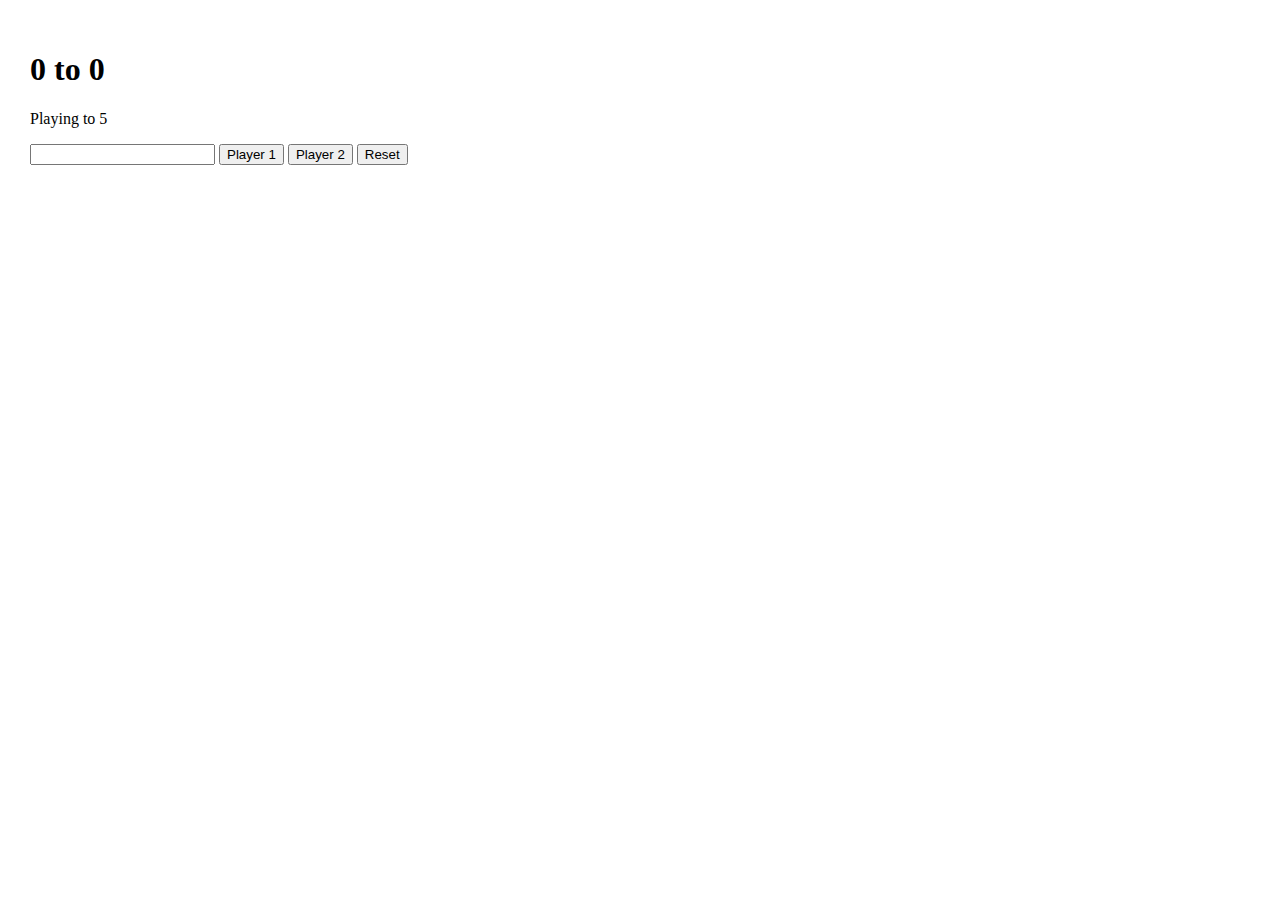
<file: score.html>
<!DOCTYPE html>
<html lang="en">
<head>
    <meta charset="UTF-8">
    <meta name="viewport" content="width=device-width, initial-scale=1.0">
    <title>Document</title>
    <link rel="stylesheet" href="style3.css">
</head>
<body>
    <main>
        <h1><span id='inputOne'>0</span> to <span id='inputTwo'>0</span></h1>
      
        <p>Playing to <span id="maxGame">5</span></p>
        
        <input type='number' id='num'>
        
        <button id='playerOne'>Player 1</button>
        <button id ='playerTwo'>Player 2</button>
        <button id='reset'>Reset</button>
        
      </main>

      <script src="score.js"></script>
        
</body>
</html>
</file>
<file: style3.css>
body {
    margin: 0 auto;
    padding: 30px;
  }
  
  button {
    margin: 0 auto;
  }
  
  .winner {
    color: green;
  }
</file>
